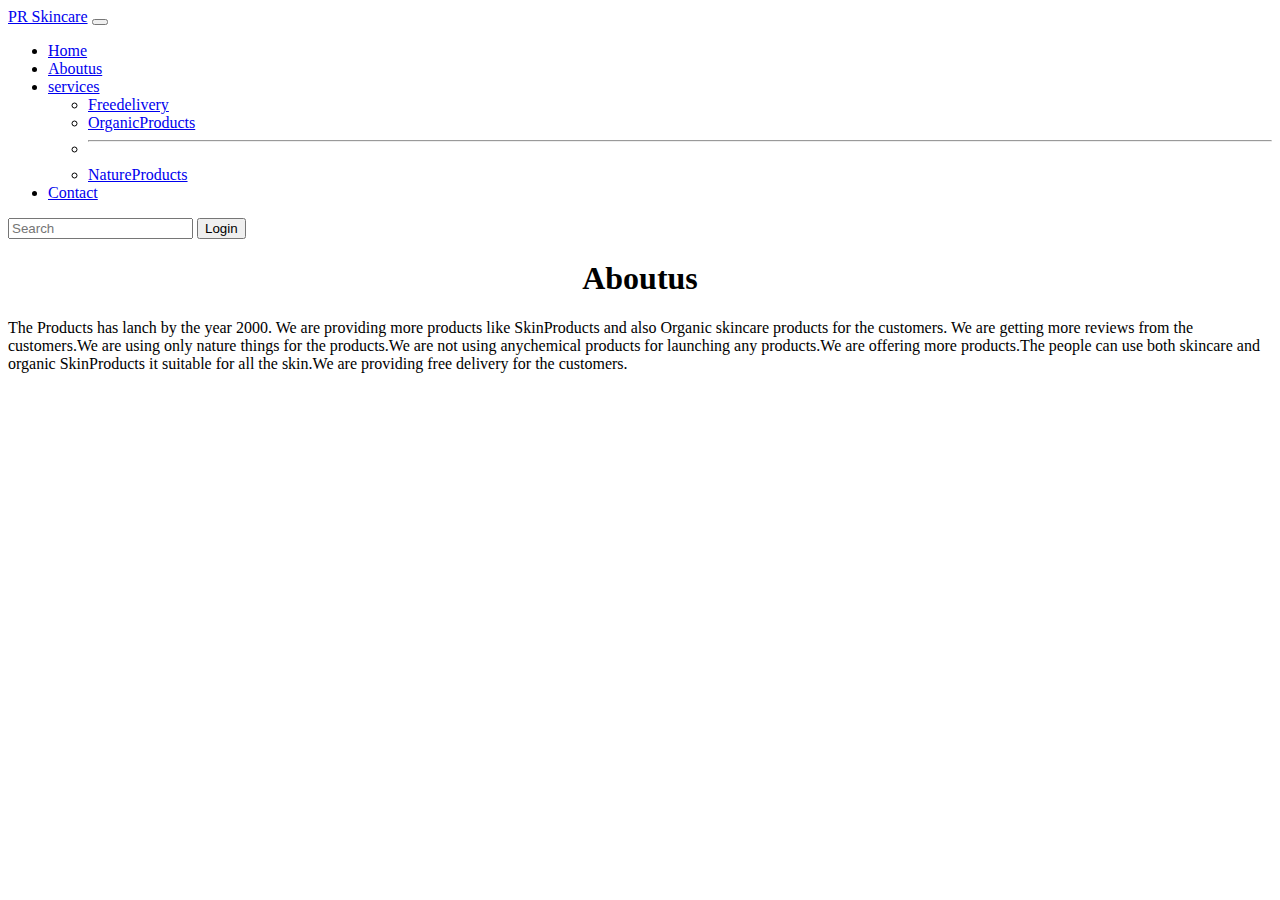
<file: aboutus.html>
<!DOCTYPE html>
<html lang="en">
<head>
    <meta charset="UTF-8">
    <meta name="viewport" content="width=device-width, initial-scale=1.0">
    <title>Document</title>
    <style>
        body{
            background-image: url(https://img.freepik.com/free-photo/cucumber-aloe-cosmetic-cream-face-skin-body-care-hygiene-moisture-lotion_155003-5263.jpg?size=626&ext=jpg&ga=GA1.1.2022412022.1699606302&semt=ais);
            background-repeat: no-repeat;
            background-size: cover;
        }
        h1{
          text-align: center;
        }
    </style>
    <script src="style.js"></script>
    <link href="https://cdn.jsdelivr.net/npm/bootstrap@5.3.2/dist/css/bootstrap.min.css" rel="stylesheet" integrity="sha384-T3c6CoIi6uLrA9TneNEoa7RxnatzjcDSCmG1MXxSR1GAsXEV/Dwwykc2MPK8M2HN" crossorigin="anonymous">
</head>
<body>
    <nav class="navbar navbar-expand-lg navbar-light bg-warning " >
        <div class="container-fluid d-flex justify-content-around">
          <div class="ms-5">
            <a class="navbar-brand" href="#">PR Skincare</a>
          <button class="navbar-toggler" type="button" data-bs-toggle="collapse" data-bs-target="#navbarSupportedContent" aria-controls="navbarSupportedContent" aria-expanded="false" aria-label="Toggle navigation">
            <span class="navbar-toggler-icon"></span>
          </button>
          </div>
          <div class="collapse navbar-collapse" id="navbarSupportedContent">
            <ul class="navbar-nav me-auto mb-2 mb-lg-0 w-50 justify-content-end">
              <li class="nav-item">
                <a class="nav-link active" aria-current="page" href="index.html">Home</a>
              </li>
              <li class="nav-item">
                <a class="nav-link" href="aboutus.html">Aboutus</a>
              </li>
              <li class="nav-item dropdown">
                <a class="nav-link dropdown-toggle" href="#" id="navbarDropdown" role="button" data-bs-toggle="dropdown" aria-expanded="false">
                  services
                </a>
                <ul class="dropdown-menu" aria-labelledby="navbarDropdown">
                  <li><a class="dropdown-item" href="delivery.html">Freedelivery</a></li>
                  <li><a class="dropdown-item" href="home.html">OrganicProducts</a></li>
                  <li><hr class="dropdown-divider"></li>
                  <li><a class="dropdown-item" href="nature.html">NatureProducts</a></li>
                </ul>
              </li>
              <li class="nav-item">
                <a class="nav-link" href="contact .html">Contact</a>
              </li>
              

            </ul>
            <form class="d-flex">
              <input class="form-control me-2" type="search" placeholder="Search" aria-label="Search">
              <button class="btn btn-outline-success" type="submit">Login</button>
            </form>
          </div>
        </div>
      </nav>
    
    <h1>Aboutus</h1>
    <p>The Products has lanch by the year 2000. We are providing more products like SkinProducts and also Organic skincare products for the customers. We are getting more reviews from the customers.We are using only nature things for the products.We are not using anychemical products for launching any products.We are offering more products.The people  can use both skincare and organic SkinProducts it suitable for all the skin.We are providing free delivery for the customers. </p>
    <!-- <button onclick="myfunction()">Clickme</button> -->
    <script src="https://cdn.jsdelivr.net/npm/bootstrap@5.3.2/dist/js/bootstrap.bundle.min.js" integrity="sha384-C6RzsynM9kWDrMNeT87bh95OGNyZPhcTNXj1NW7RuBCsyN/o0jlpcV8Qyq46cDfL" crossorigin="anonymous"></script>
</body>
</html>
</file>
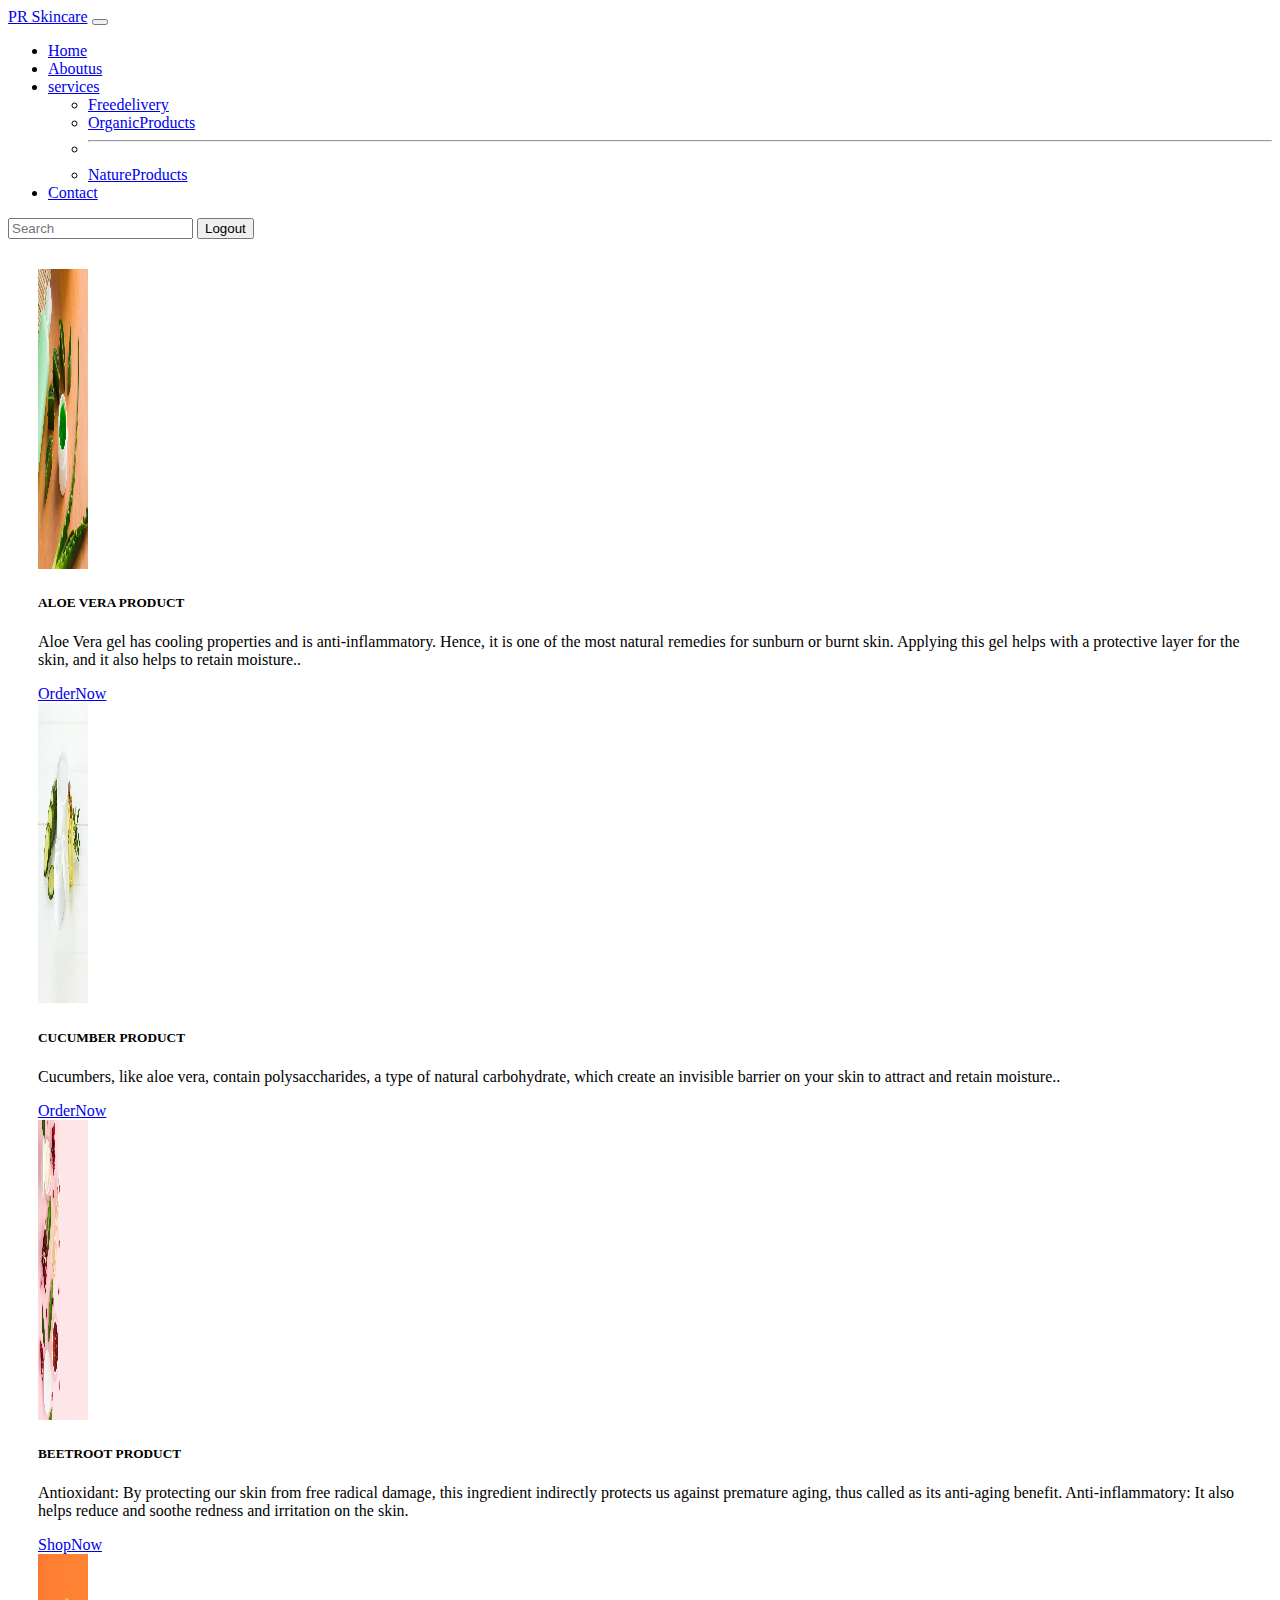
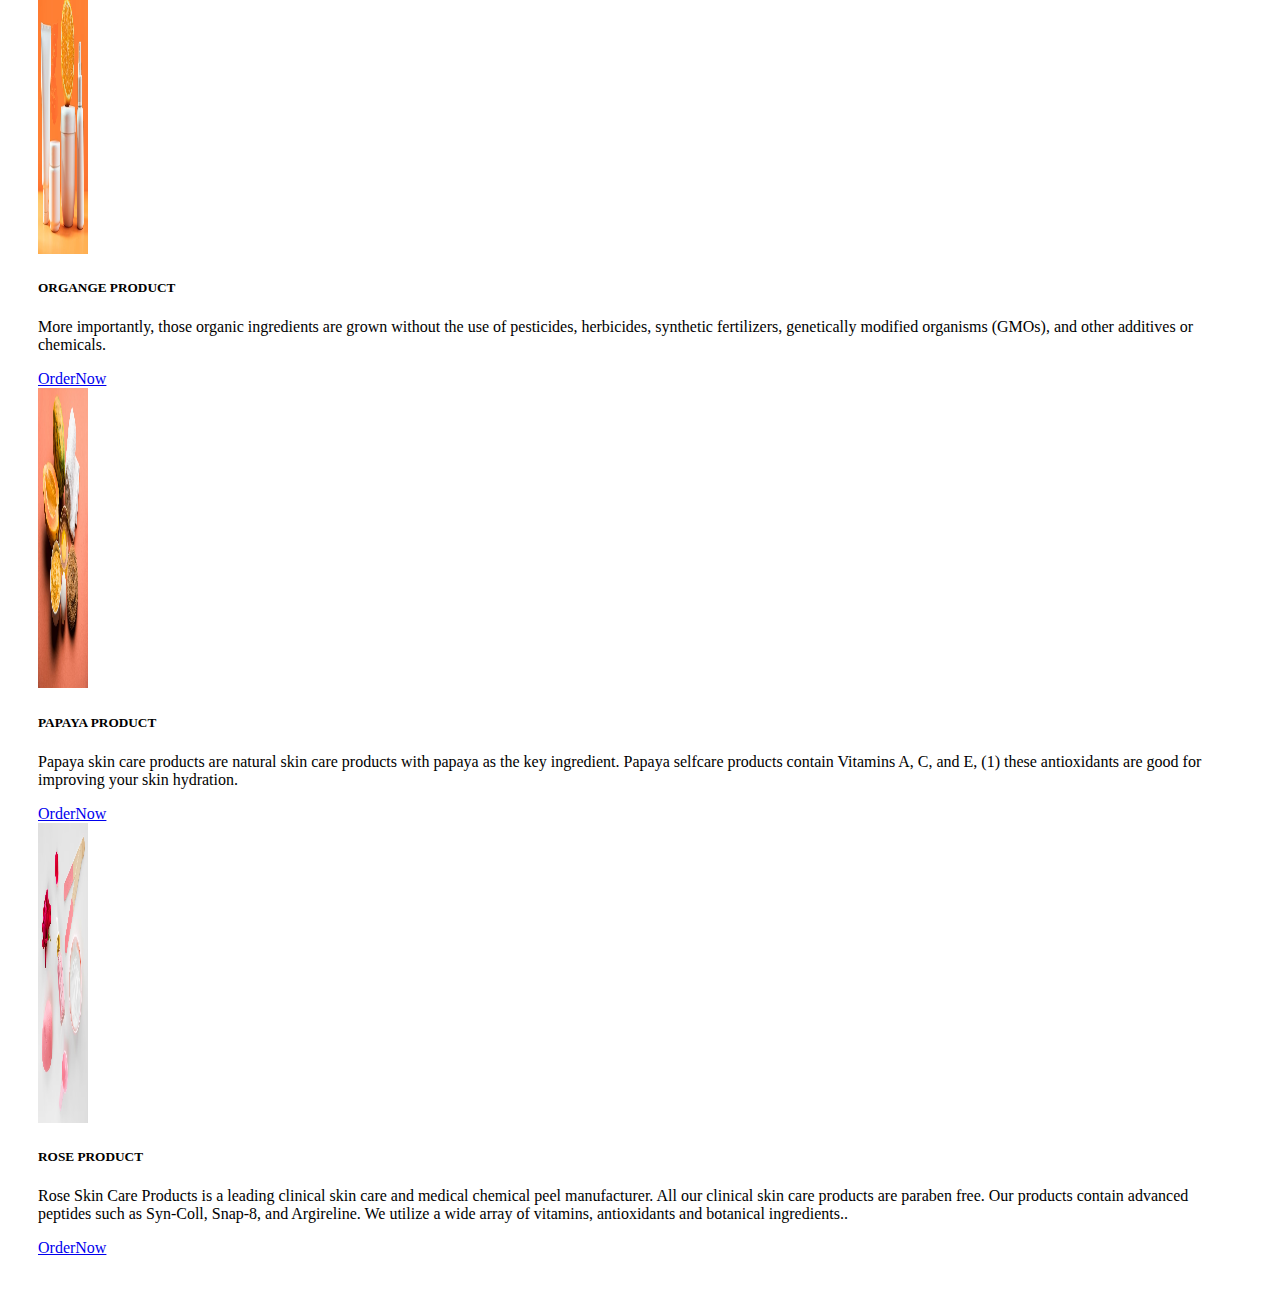
<file: card.html>
<!DOCTYPE html>
<html lang="en">

<head>
  <meta charset="UTF-8">
  <meta name="viewport" content="width=device-width, initial-scale=1.0">
  <title>Document</title>
  <link href="https://cdn.jsdelivr.net/npm/bootstrap@5.3.2/dist/css/bootstrap.min.css" rel="stylesheet"
    integrity="sha384-T3c6CoIi6uLrA9TneNEoa7RxnatzjcDSCmG1MXxSR1GAsXEV/Dwwykc2MPK8M2HN" crossorigin="anonymous">
  <link rel="stylesheet" href="style.js">
</head>

<body>
  
  
    <nav class="navbar navbar-expand-lg navbar-light bg-warning " >
      <div class="container-fluid d-flex justify-content-around">
        <div class="ms-5">
          <a class="navbar-brand" href="#">PR Skincare</a>
        <button class="navbar-toggler" type="button" data-bs-toggle="collapse" data-bs-target="#navbarSupportedContent" aria-controls="navbarSupportedContent" aria-expanded="false" aria-label="Toggle navigation">
          <span class="navbar-toggler-icon"></span>
        </button>
        </div>
        <div class="collapse navbar-collapse" id="navbarSupportedContent">
          <ul class="navbar-nav me-auto mb-2 mb-lg-0 w-50 justify-content-end">
            <li class="nav-item">
              <a class="nav-link active" aria-current="page" href="index.html">Home</a>
            </li>
            <li class="nav-item">
              <a class="nav-link" href="aboutus.html">Aboutus</a>
            </li>
            <li class="nav-item dropdown">
              <a class="nav-link dropdown-toggle" href="#" id="navbarDropdown" role="button" data-bs-toggle="dropdown" aria-expanded="false">
                services
              </a>
              <ul class="dropdown-menu" aria-labelledby="navbarDropdown">
                <li><a class="dropdown-item" href="delivery.html">Freedelivery</a></li>
                <li><a class="dropdown-item" href="home.html">OrganicProducts</a></li>
                <li><hr class="dropdown-divider"></li>
                <li><a class="dropdown-item" href="nature.html">NatureProducts</a></li>
              </ul>
            </li>
            <li class="nav-item">
              <a class="nav-link" href="contact .html">Contact</a>
            </li>
            
          </ul>
          <form class="d-flex">
            <input class="form-control me-2" type="search" placeholder="Search" aria-label="Search">
            <button class="btn btn-outline-success" type="submit">Logout</button>
          </form>
        </div>
      </div>
    </nav>
    <div class="row row-cols-1 row-cols-md-2 g-4" style="padding: 30px;">
    <div class="col">
      <div class="card">
        <img src="aloe-vera-img.avif" class="card-img-top" height="300px" width="50px" alt="...">
        <div class="card-body">
          <h5 class="card-title">ALOE VERA PRODUCT</h5>
          <p class="card-text">Aloe Vera gel has cooling properties and is anti-inflammatory. Hence, it is one of the
            most natural remedies for sunburn or burnt skin. Applying this gel helps with a protective layer for the
            skin, and it also helps to retain moisture..</p>
          <a href="contact .html" class="btn btn-warning">OrderNow</a>
        </div>
      </div>
    </div>
    <div class="col">
      <div class="card">
        <img src="ccucumber img.avif" class="card-img-top" height="300px" width="50px" alt="...">
        <div class="card-body">
          <h5 class="card-title">CUCUMBER PRODUCT</h5>
          <p class="card-text">Cucumbers, like aloe vera, contain polysaccharides, a type of natural carbohydrate, which
            create an invisible barrier on your skin to attract and retain moisture..</p>
          <a href="contact .html" class="btn btn-warning">OrderNow</a>
        </div>
      </div>
    </div>
    <div class="col">
      <div class="card">
        <img src="nbeetroot img.avif" class="card-img-top" height="300px" width="50px" alt="...">
        <div class="card-body">
          <h5 class="card-title">BEETROOT PRODUCT</h5>
          <p class="card-text">Antioxidant: By protecting our skin from free radical damage, this ingredient indirectly
            protects us against premature aging, thus called as its anti-aging benefit.
            Anti-inflammatory: It also helps reduce and soothe redness and irritation on the skin.</p>
          <a href="contact .html" class="btn btn-warning">ShopNow</a>
        </div>
      </div>
    </div>
    <div class="col">
      <div class="card">
        <img src="organe img.avif" class="card-img-top" height="300px" width="50px" alt="img">
        <div class="card-body">
          <h5 class="card-title">ORGANGE PRODUCT</h5>
          <p class="card-text">More importantly, those organic ingredients are grown without the use of pesticides,
            herbicides, synthetic fertilizers, genetically modified organisms (GMOs), and other additives or chemicals.
          </p>
          <a href="contact .html" class="btn btn-warning">OrderNow</a>
        </div>
      </div>
    </div>
    <div class="col">
      <div class="card">
        <img src="papaya-face-img.jpg" class="card-img-top" height="300px" width="50px" alt="...">
        <div class="card-body">
          <h5 class="card-title">PAPAYA PRODUCT</h5>
          <p class="card-text">Papaya skin care products are natural skin care products with papaya as the key
            ingredient. Papaya selfcare products contain Vitamins A, C, and E, (1) these antioxidants are good for
            improving your skin hydration.</p>
          <a href="contact .html" class="btn btn-warning">OrderNow</a>
        </div>
      </div>
    </div>
    <div class="col">
      <div class="card">
        <img src="rose-img.avif" class="card-img-top" height="300px" width="50px" alt="...">
        <div class="card-body">
          <h5 class="card-title">ROSE PRODUCT</h5>
          <p class="card-text">Rose Skin Care Products is a leading clinical skin care and medical chemical peel
            manufacturer. All our clinical skin care products are paraben free. Our products contain advanced peptides
            such as Syn-Coll, Snap-8, and Argireline. We utilize a wide array of vitamins, antioxidants and botanical
            ingredients..</p>
          <a href="contact .html" class="btn btn-warning">OrderNow</a>
        </div>
      </div>
    </div>
  </div>
  <script src="https://cdn.jsdelivr.net/npm/bootstrap@5.3.2/dist/js/bootstrap.bundle.min.js"
    integrity="sha384-C6RzsynM9kWDrMNeT87bh95OGNyZPhcTNXj1NW7RuBCsyN/o0jlpcV8Qyq46cDfL"
    crossorigin="anonymous"></script>
</body>

</html>
</file>
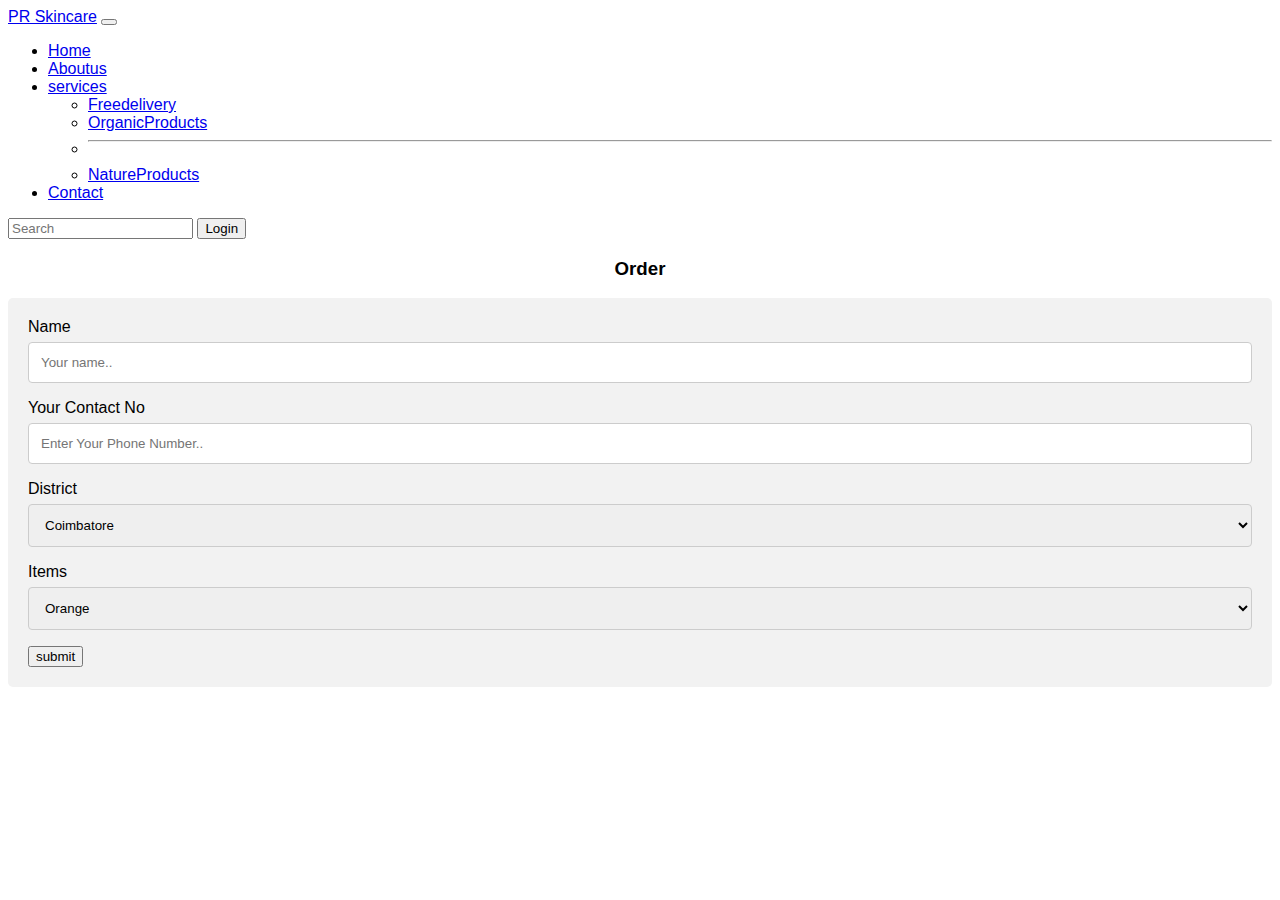
<file: contact .html>
<!DOCTYPE html>
<html>
<head>
<meta name="viewport" content="width=device-width, initial-scale=1">
<style>
body {font-family: Arial, Helvetica, sans-serif;}
* {box-sizing: border-box;}
h3{
  text-align: center;
}


input[type=text], select, textarea {
  width: 100%;
  padding: 12px;
  border: 1px solid #ccc;
  border-radius: 4px;
  box-sizing: border-box;
  margin-top: 6px;
  margin-bottom: 16px;
  resize: vertical;
}

input[type=submit] {
  background-color: #04AA6D;
  color: white;
  padding: 12px 20px;
  border: none;
  border-radius: 4px;
  cursor: pointer;
}

input[type=submit]:hover {
  background-color: #45a049;
}

.container {
  border-radius: 5px;
  background-color: #f2f2f2;
  padding: 20px;
}
</style>
<link href="https://cdn.jsdelivr.net/npm/bootstrap@5.3.2/dist/css/bootstrap.min.css" rel="stylesheet" integrity="sha384-T3c6CoIi6uLrA9TneNEoa7RxnatzjcDSCmG1MXxSR1GAsXEV/Dwwykc2MPK8M2HN" crossorigin="anonymous">
</head>
<body>
  <script src="https://cdn.jsdelivr.net/npm/bootstrap@5.3.2/dist/js/bootstrap.bundle.min.js" integrity="sha384-C6RzsynM9kWDrMNeT87bh95OGNyZPhcTNXj1NW7RuBCsyN/o0jlpcV8Qyq46cDfL" crossorigin="anonymous"></script>
  <nav class="navbar navbar-expand-lg navbar-light bg-warning " >
    <div class="container-fluid d-flex justify-content-around">
      <div class="ms-5">
        <a class="navbar-brand" href="#">PR Skincare</a>
      <button class="navbar-toggler" type="button" data-bs-toggle="collapse" data-bs-target="#navbarSupportedContent" aria-controls="navbarSupportedContent" aria-expanded="false" aria-label="Toggle navigation">
        <span class="navbar-toggler-icon"></span>
      </button>
      </div>
      <div class="collapse navbar-collapse" id="navbarSupportedContent">
        <ul class="navbar-nav me-auto mb-2 mb-lg-0 w-50 justify-content-end">
          <li class="nav-item">
            <a class="nav-link active" aria-current="page" href="index.html">Home</a>
          </li>
          <li class="nav-item">
            <a class="nav-link" href="aboutus.html">Aboutus</a>
          </li>
          <li class="nav-item dropdown">
            <a class="nav-link dropdown-toggle" href="#" id="navbarDropdown" role="button" data-bs-toggle="dropdown" aria-expanded="false">
              services
            </a>
            <ul class="dropdown-menu" aria-labelledby="navbarDropdown">
              <li><a class="dropdown-item" href="delivery.html">Freedelivery</a></li>
              <li><a class="dropdown-item" href="home.html">OrganicProducts</a></li>
              <li><hr class="dropdown-divider"></li>
              <li><a class="dropdown-item" href="nature.html">NatureProducts</a></li>
            </ul>
          </li>
          <li class="nav-item">
            <a class="nav-link" href="contact .html">Contact</a>
          </li>
          
        </ul>
        <form class="d-flex">
          <input class="form-control me-2" type="search" placeholder="Search" aria-label="Search">
          <button class="btn btn-outline-success" type="submit">Login</button>
        </form>
      </div>
    </div>
  </nav>

<h3>Order</h3>

<div class="container">
  <form action="/action_page.php">
    <label for="fname"> Name</label>
    <input type="text" id="fname" name="firstname" placeholder="Your name..">

    <label for="lname">Your Contact No</label>
    <input type="text" id="lname" name="lastname" placeholder="Enter Your Phone Number..">

    <label for="country">District</label>
    <select id="country" name="District">
      <option value="australia">Coimbatore</option>
      <option value="canada">Erode</option>
      <option value="usa">Nilgiris</option>
      <option value="usa">Karur</option>
      <option value="usa">Theni</option>
      <option value="usa">Thootukudi</option>
      <option value="usa">Krishnagiri</option>
      <option value="usa">Dharmapuri</option>
      <option value="usa">Chengalpattu</option>
      <option value="usa">Tiruppur</option>
      <option value="usa">Namakkal</option>
      <option value="usa">Salem</option>
      <option value="usa">Pudukkottai</option>
      <option value="usa">Tenkasi</option>
      <option value="usa">Kanayakumari</option>
      <option value="usa">Dindigal</option>
      <option value="usa">Kallakurichi</option>
      <option value="usa">Chennai</option>
    </select>

    <label for="Available Items">Items</label>
    <select id ="Products Name" name="Organic Products">
      <option value="Orange Product">Orange</option>
      <option value="Beet powder">Beetroot</option>
      <option value="Cucumber">Cucumber</option>
      <option value="Aloevera">Aloevera</option>
      <option value="Papaya">Papaya</option>
      <option value="Rosewater">Rosewater</option>
    </select>

    <button type="button" onclick="reply()">submit</button>
        </form>
        
  </form>
</div>
<a href="order.html"></a>
<script src="style.js"></script>
</body>
</html>
</file>
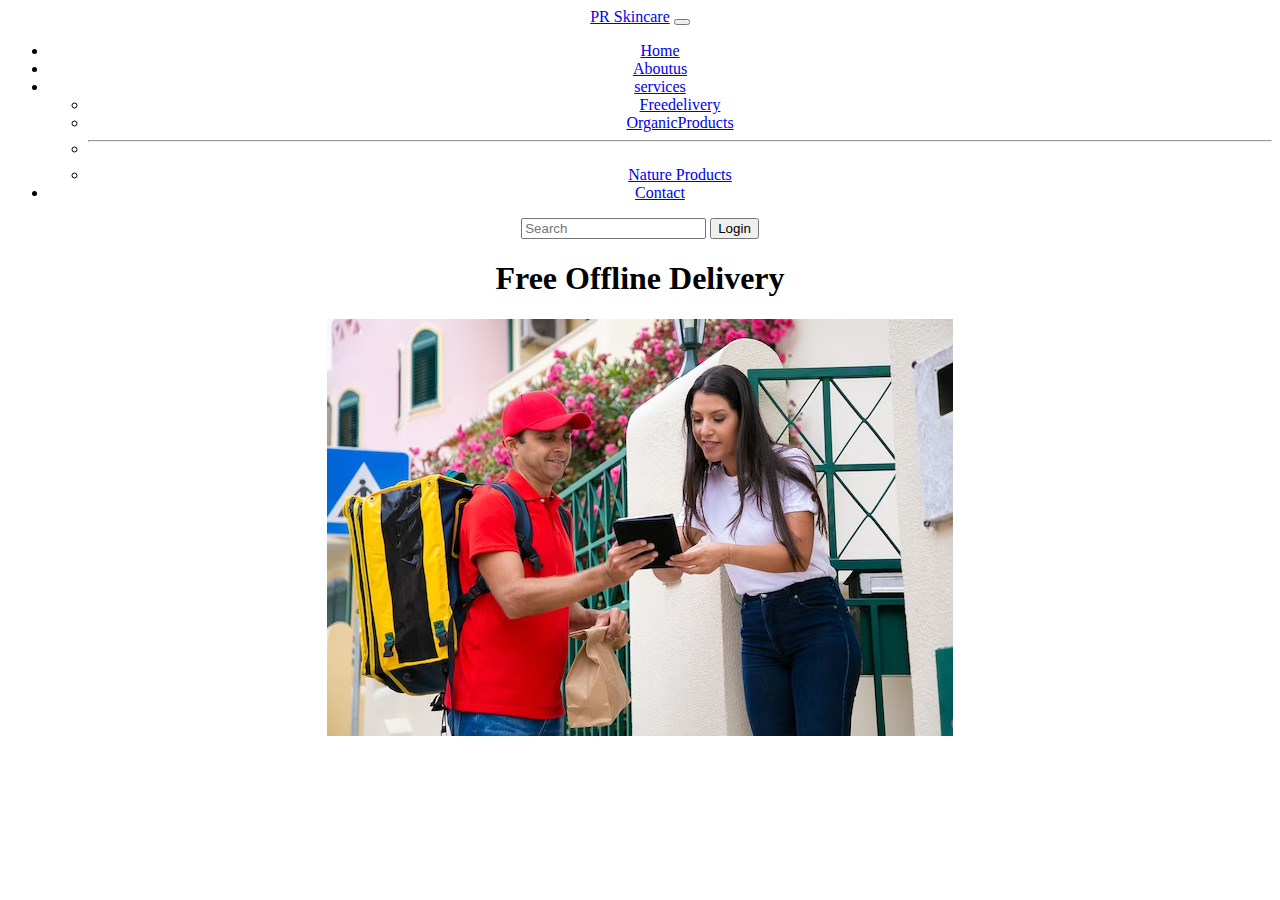
<file: delivery.html>
<!DOCTYPE html>
<html lang="en">
<head>
    <meta charset="UTF-8">
    <meta name="viewport" content="width=device-width, initial-scale=1.0">
    <title>Document</title>
    <link href="https://cdn.jsdelivr.net/npm/bootstrap@5.0.2/dist/css/bootstrap.min.css" rel="stylesheet" integrity="sha384-EVSTQN3/azprG1Anm3QDgpJLIm9Nao0Yz1ztcQTwFspd3yD65VohhpuuCOmLASjC" crossorigin="anonymous">
    <style>
        body{
            text-align: center;
        }
    </style>
</head>
<body>
    
    <nav class="navbar navbar-expand-lg navbar-light bg-warning " >
        <div class="container-fluid d-flex justify-content-around">
          <div class="ms-5">
            <a class="navbar-brand" href="#">PR Skincare</a>
          <button class="navbar-toggler" type="button" data-bs-toggle="collapse" data-bs-target="#navbarSupportedContent" aria-controls="navbarSupportedContent" aria-expanded="false" aria-label="Toggle navigation">
            <span class="navbar-toggler-icon"></span>
          </button>
          </div>
          <div class="collapse navbar-collapse" id="navbarSupportedContent">
            <ul class="navbar-nav me-auto mb-2 mb-lg-0 w-50 justify-content-end">
              <li class="nav-item">
                <a class="nav-link active" aria-current="page" href="home.html">Home</a>
              </li>
              <li class="nav-item">
                <a class="nav-link" href="aboutus.html">Aboutus</a>
              </li>
              <li class="nav-item dropdown">
                <a class="nav-link dropdown-toggle" href="#" id="navbarDropdown" role="button" data-bs-toggle="dropdown" aria-expanded="false">
                  services
                </a>
                <ul class="dropdown-menu" aria-labelledby="navbarDropdown">
                  <li><a class="dropdown-item" href="delivery.html">Freedelivery</a></li>
                  <li><a class="dropdown-item" href="home.html">OrganicProducts</a></li>
                  <li><hr class="dropdown-divider"></li>
                  <li><a class="dropdown-item" href="nature.html">Nature Products</a></li>
                </ul>
              </li>
              <li class="nav-item">
                <a class="nav-link" href="contact .html">Contact</a>
              </li>
              
            </ul>
            <form class="d-flex">
              <input class="form-control me-2" type="search" placeholder="Search" aria-label="Search">
              <button class="btn btn-outline-success" type="submit">Login</button>
            </form>
          </div>
        </div>
    </nav>
    <h1>Free Offline Delivery</h1>
    <img src="image01.avif">
    <script src="https://cdn.jsdelivr.net/npm/bootstrap@5.0.2/dist/js/bootstrap.bundle.min.js" integrity="sha384-MrcW6ZMFYlzcLA8Nl+NtUVF0sA7MsXsP1UyJoMp4YLEuNSfAP+JcXn/tWtIaxVXM" crossorigin="anonymous"></script>
</body>
</html>
</file>
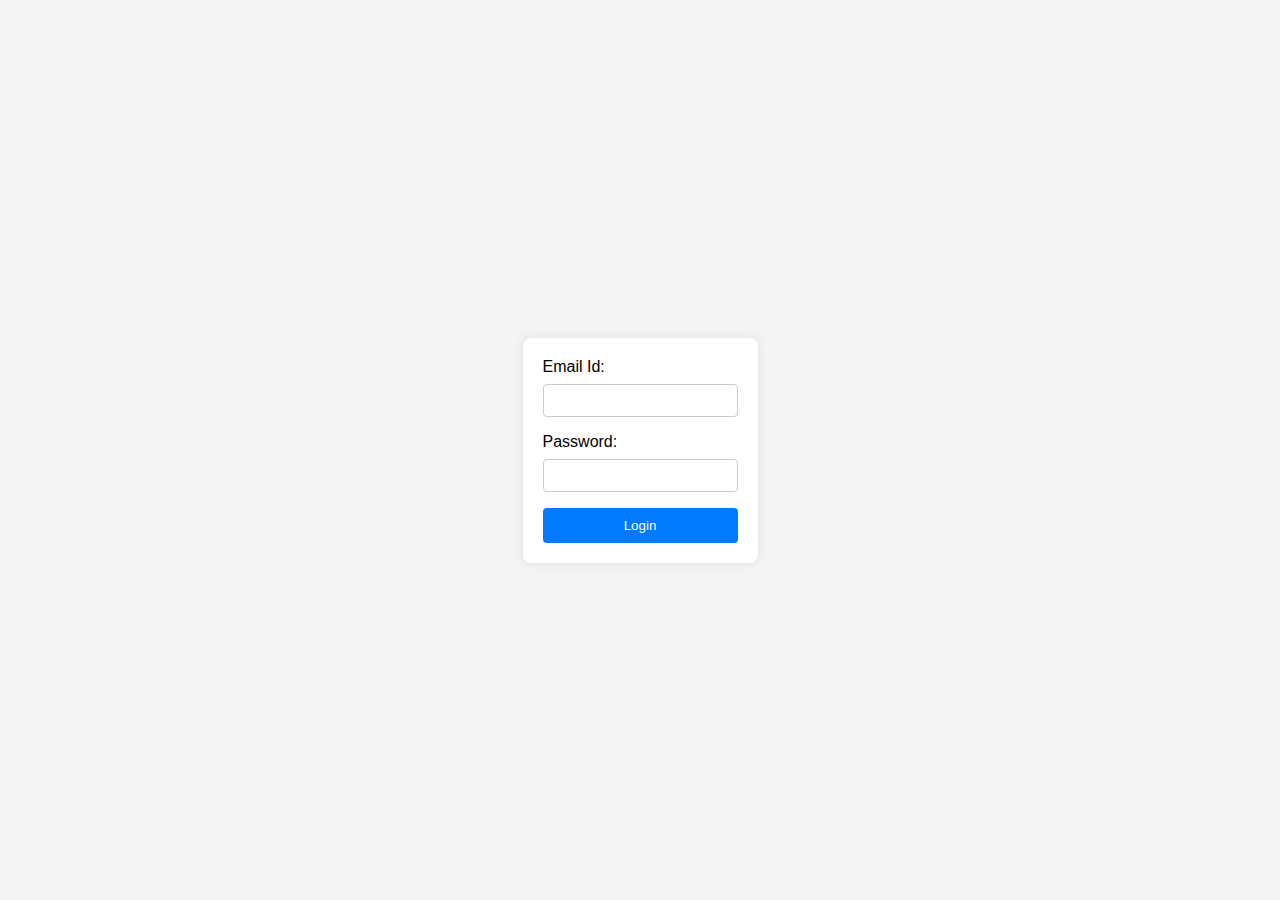
<file: login2.html>
<!DOCTYPE html>
<html lang="en">
<head>
    <meta charset="UTF-8">
    <meta name="viewport" content="width=device-width, initial-scale=1.0">
    <link rel="stylesheet" href="style4.css">
    <title>Login</title>
    <style>
        body{
            background-image:url(https://img.freepik.com/free-photo/spa-arrangement-with-creme-recipients_23-2148549085.jpg?size=626&ext=jpg&ga=GA1.1.2022412022.1699606302&semt=ais) ;
        }

    </style>
</head>
<body>
    <div class="container">
        <form id="logForm">
            <label for="email1">Email Id:</label>
            <input type="text" id="email1" name="emailid" required>

            <label for="password3">Password:</label>
            <input type="password" id="password3" name="password" required>

            <button type="button" onclick="Login()">Login</button>
        </form>
    </div>

    <script src="style.js"></script>
</body>
</html>
</file>
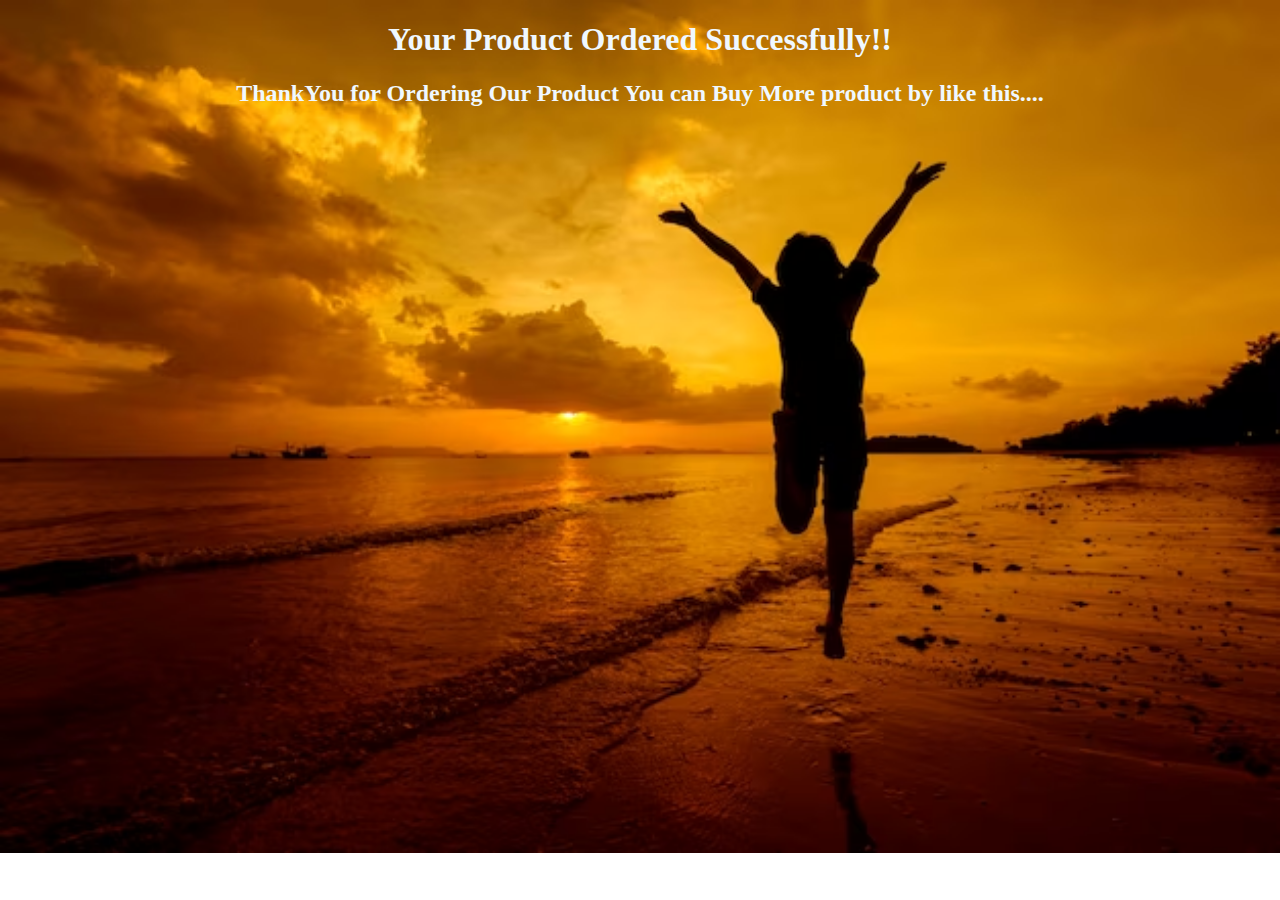
<file: order.html>
<!DOCTYPE html>
<html lang="en">
<head>
    <meta charset="UTF-8">
    <meta name="viewport" content="width=device-width, initial-scale=1.0">
    <title>Document</title>
    <style>
        body{
            text-align: center;
            background-image: url(image1.avif);
            background-repeat: no-repeat;
            background-size: cover;
            color: aliceblue;
        }
    </style>
</head>
<body>
    <h1>Your Product Ordered Successfully!!</h1>
    <h2>ThankYou for Ordering Our Product You can Buy More product by like this.... </h2>
</body>
</html>
</file>
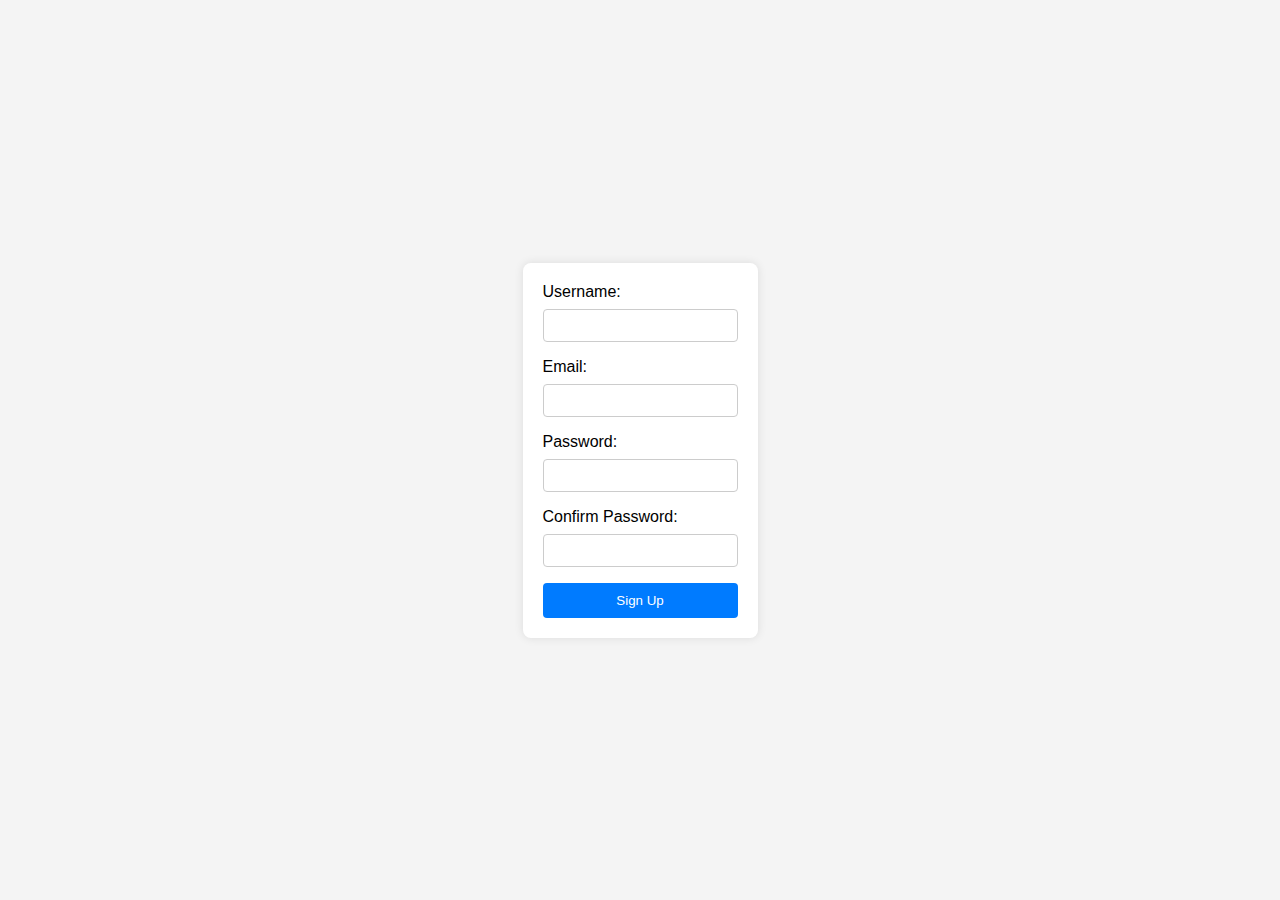
<file: signup.html>
<!DOCTYPE html>
<html lang="en">
<head>
    <meta charset="UTF-8">
    <meta name="viewport" content="width=device-width, initial-scale=1.0">

    <title>Sign Up</title>
    <link rel="stylesheet" href="style3.css">
    <style>
        body{
          background-image: url(https://img.freepik.com/free-photo/natural-cosmetics-desk_23-2148574904.jpg?size=626&ext=jpg&ga=GA1.1.2022412022.1699606302&semt=ais);
          background-repeat: no-repeat;
          background-size: cover;
          
  
        }
      </style>
          
</head>
<body>
    <div class="container">
        <form id="signupForm">
            <label for="name">Username:</label>
            <input type="text" id="name" name="username" required>

            <label for="email">Email:</label>
            <input type="email" id="email" name="email" required>

            <label for="password">Password:</label>
            <input type="password" id="password" name="password" required>

            <label for="password1">Confirm Password:</label>
            <input type="password" id="password1" name="password" required>

            <button type="button" onclick="validate()">Sign Up</button>
        </form>
    </div>

    <script src="style.js"></script>
</body>
</html>
</file>
<file: style4.css>
body {
    font-family: Arial, sans-serif;
    background-color: #f4f4f4;
    margin: 0;
    display: flex;
    align-items: center;
    justify-content: center;
    height: 100vh;
}

.container {
    background-color: #fff;
    padding: 20px;
    border-radius: 8px;
    box-shadow: 0 0 10px rgba(0, 0, 0, 0.1);
}

form {
    display: flex;
    flex-direction: column;
}

label {
    margin-bottom: 8px;
}

input {
    padding: 8px;
    margin-bottom: 16px;
    border: 1px solid #ccc;
    border-radius: 4px;
}

button {
    padding: 10px;
    background-color: #007BFF;
    color: #fff;
    border: none;
    border-radius: 4px;
    cursor: pointer;
}

button:hover {
    background-color: #0056b3;
}
</file>
<file: style3.css>
body {
    font-family: Arial, sans-serif;
    background-color: #f4f4f4;
    margin: 0;
    display: flex;
    align-items: center;
    justify-content: center;
    height: 100vh;
}

.container {
    background-color: #fff;
    padding: 20px;
    border-radius: 8px;
    box-shadow: 0 0 10px rgba(0, 0, 0, 0.1);
}

form {
    display: flex;
    flex-direction: column;
}

label {
    margin-bottom: 8px;
}

input {
    padding: 8px;
    margin-bottom: 16px;
    border: 1px solid #ccc;
    border-radius: 4px;
}

button {
    padding: 10px;
    background-color: #007BFF;
    color: #fff;
    border: none;
    border-radius: 4px;
    cursor: pointer;
}

button:hover {
    background-color: #0056b3;
}
</file>
